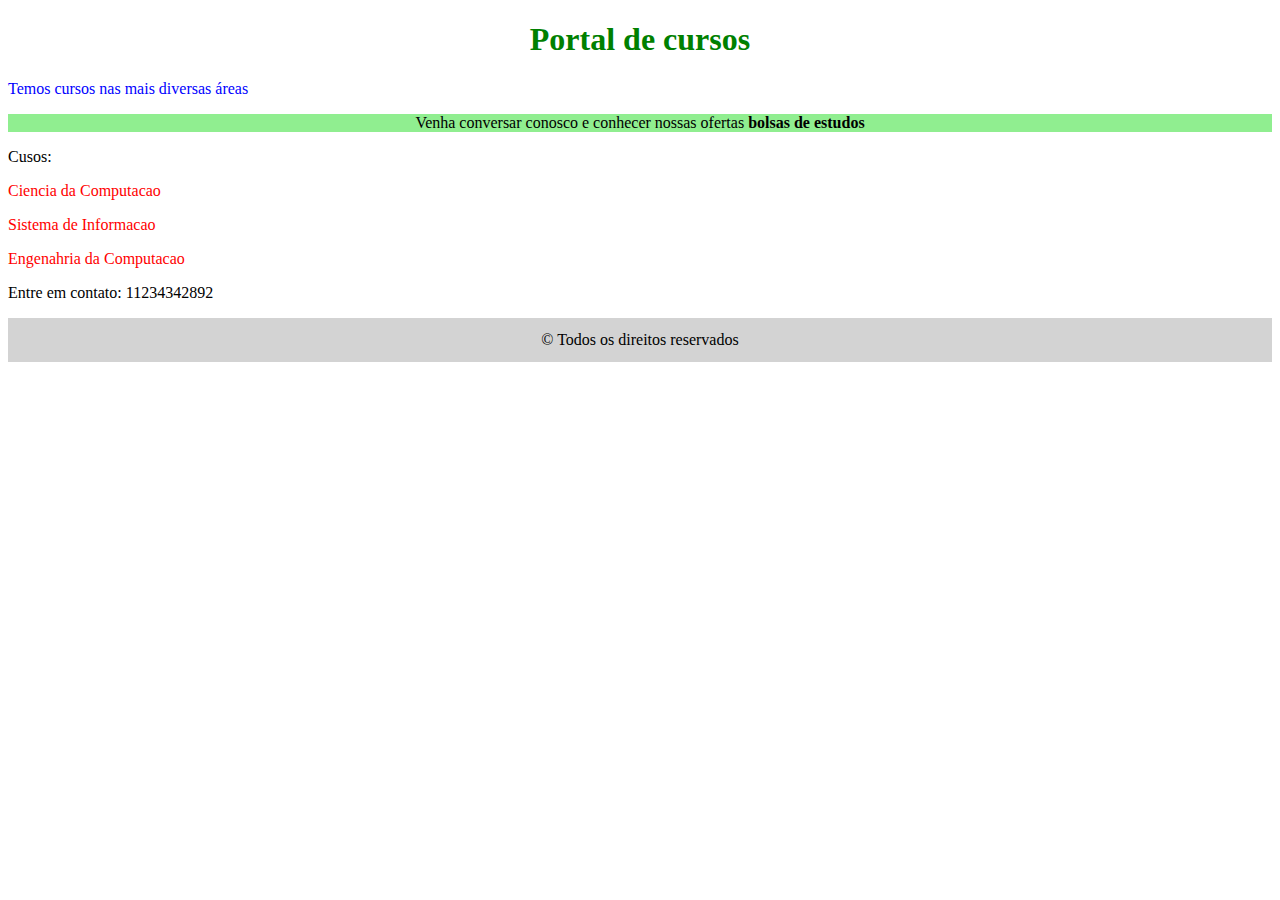
<file: index.html>
<!DOCTYPE html>
<html lang="pt-BR">
<head>
    <meta charset="UTF-8">
    <title>CSS - Intro</title>
    <link rel="stylesheet" href="css/styles.css">
</head>
<body>
    <!-- css inline -->
    <h1 id="titulo">Portal de cursos</h1>
    <p id="descricao" >Temos cursos nas mais diversas áreas</p>
    <!-- /* regra css, color propriedade e blue valor associado  -->
    <!-- palavras separadas por espaço são duas classes -->
    <p class="nova promocao" >
        Venha conversar conosco e conhecer nossas ofertas
        <strong>bolsas de estudos</strong>
    </p>


    <p>Cusos:</p>
    <p class="novo-curso">Ciencia da Computacao</p>
    <p class="novo-curso">Sistema de Informacao</p>
    <p class="novo-curso">Engenahria da Computacao</p>

    <p class="final-pagina">Entre em contato: 11234342892</p>
    <p id="rodape" class="final-pagina">&copy; Todos os direitos reservados</p>
    
</body>
</html>
</file>
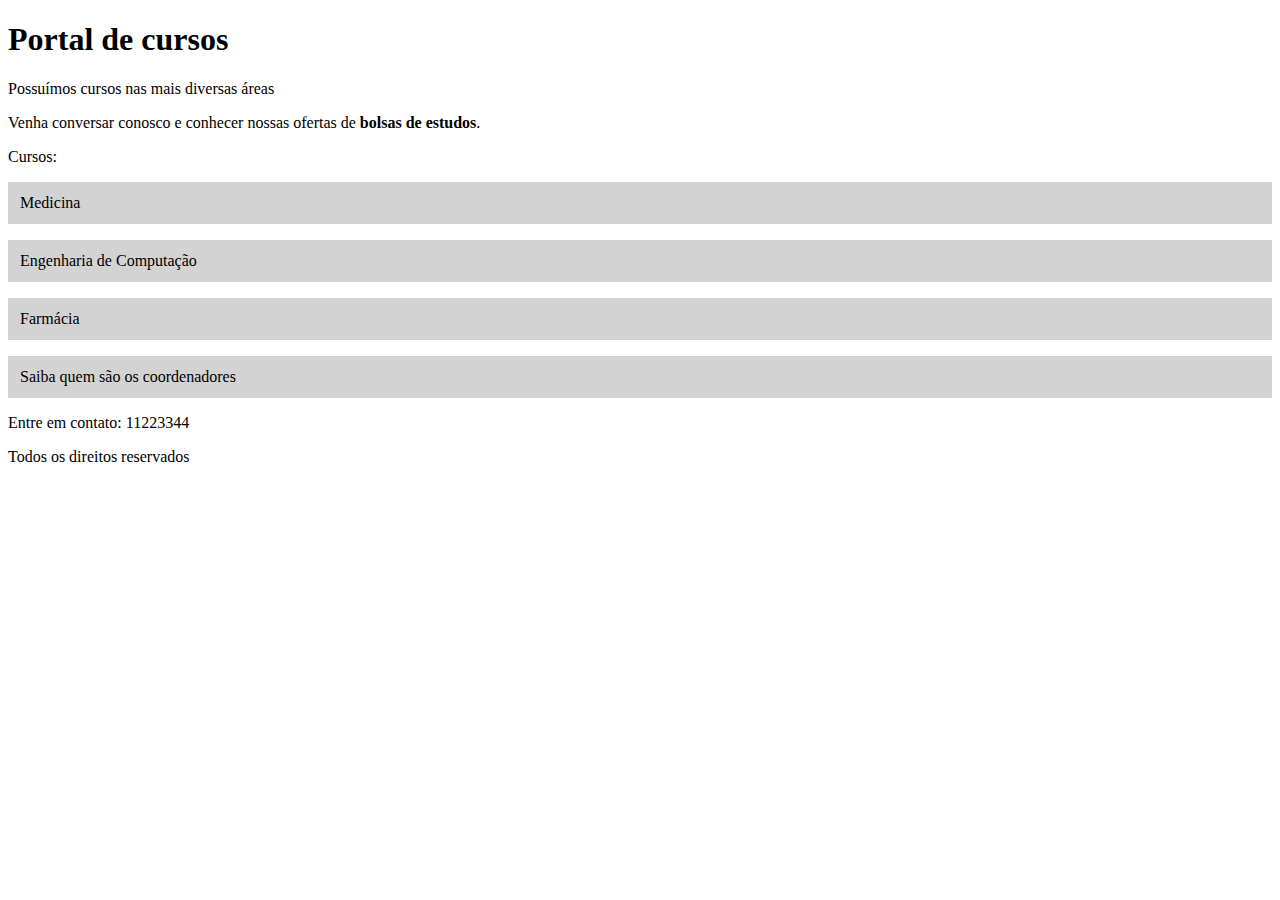
<file: mais_selevotes.html>
<!DOCTYPE html>
<html lang="pt-BR">

<head>
    <meta charset="utf-8">
    <title>Mais seletores</title>
    <!-- vamos especificar as regras CSS aqui, para simplificar -->
    <style>
        article p{
            padding: 12px;
            background-color: lightgrey;
        }

        #principal p.promocao{
            padding: 12px;
            background-color: aliceblue;

        }
    </style>
</head>

<body >
    <main >
        <h1 id="titulo">Portal de cursos</h1>
        <p id="descricao">Possuímos cursos nas mais diversas áreas</p>
        <p class="promocao nova">Venha conversar conosco e conhecer
            nossas ofertas de <strong>bolsas de estudos</strong>.</p>
        <p>Cursos:</p>
        <article>
            <p class="novo-curso">Medicina</p>
            <p class="curso">Engenharia de Computação</p>
            <p class="curso">Farmácia</p>
            <section>
                <p class="coordenadores">
                    Saiba quem são os coordenadores
                </p>
            </section>
        </article>
        <p id="contato" class="final-pagina">Entre em contato:
            11223344</p>
        <p id="rodape" class="final-pagina">Todos os direitos
            reservados</p>
    </main>
</body>

</html>
</file>
<file: css/styles.css>
/* seletores id*/
/* # é para id */
#titulo {
    color: green;
    text-align: center;

}
/* todo p com seletor descricao */
p#descricao{
    color: blue;
}

/* todos os p que tiverem a classe promoçao */
p.promocao{
    text-align: center;
    background-color: lightgreen;
    color:black
}

h1.promocao{
    color:yellow;  
}


.nova{
    color:white;

}

p.final-pagina#rodape{
    background-color: lightgray;
    text-align: center ;
}

/* os dois seltores sofem o efeito, tipo OU */
.curso, .novo, #rodape{
    padding: 12px;
    background-color: aliceblue;
    border: 1px solid lightgrey;
}
 
.novo-curso{
    color:red;
}

/* seletores */
        /* seletor por tipo */
        /*p {
            color: blue;
        }
        h1 {
            color: green;
        }
        strong {
            color: red;
        }
*/
        /*não pode ter elemento ,style */
</file>
